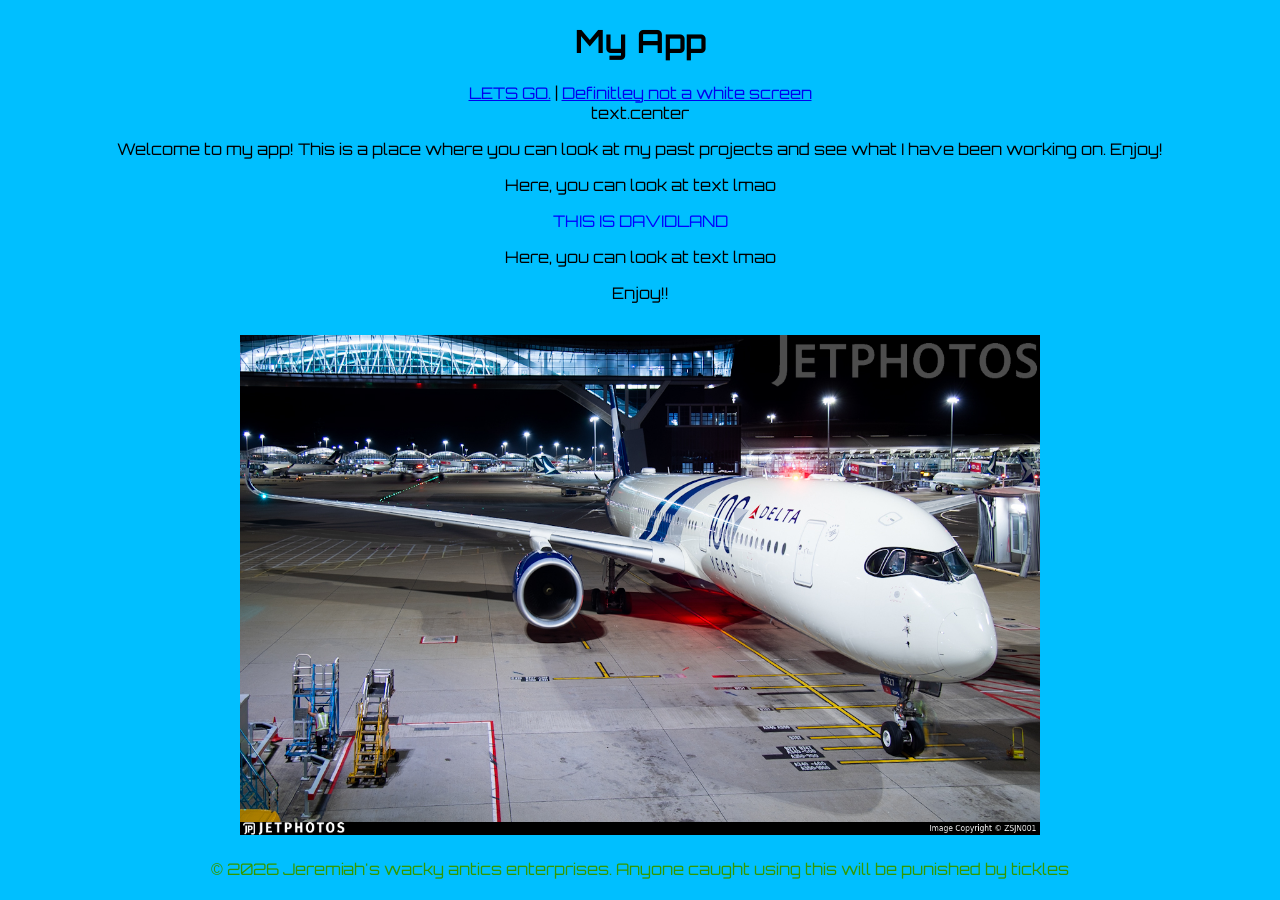
<file: index.html>
<!doctype html>
<html lang="en">
<head>
  <meta charset="utf-8" />

  <link rel="stylesheet" href="styles.css">
  <link rel="preconnect" href="https://fonts.googleapis.com">
<link rel="preconnect" href="https://fonts.gstatic.com" crossorigin>
<link href="https://fonts.googleapis.com/css2?family=Orbitron:wght@400..900&display=swap" rel="stylesheet">
<link rel="icon" href="image/istockphoto-1176408132-612x612.jpg" type="image/x-icon"

  <meta name="viewport" content="width=device-width,initial-scale=1" />
  <title>Quackity Quack Quack</title>

</head>
<body>
  <header>
    <h1>My App</h1>
    <nav>
      <a href="project.html">LETS GO.</a> |
      <a href="SECRET.html">Definitley not a white screen</a>
      

    </nav>
  </header>

  <main>
    text.center
    <p>Welcome to my app! This is a place where you can look at my past projects and see what I have been working on. Enjoy!</p>
    <p>Here, you can look at text lmao </p>
    
    <p class="blue">THIS IS DAVIDLAND</p>
    <p>Here, you can look at text lmao </p>
  </main>

  <div>
    <p>Enjoy!!</p>
  </div>
</body>
</html>
<footer style="margin-top:2rem;text-align:center;">
    <a href="about.html" title="About">
      <img src="image/785939_1781526266.jpg"alt="About My App" style="height:500px;border:0;vertical-align:middle;">
    </a>
    <p style="margin:1.5rem 0 0;font: size 0.2em;color:#390
    ">© 2026 Jeremiah's wacky antics enterprises. Anyone caught using this will be punished by tickles</p>
  </footer>
</body>
</html>
</file>
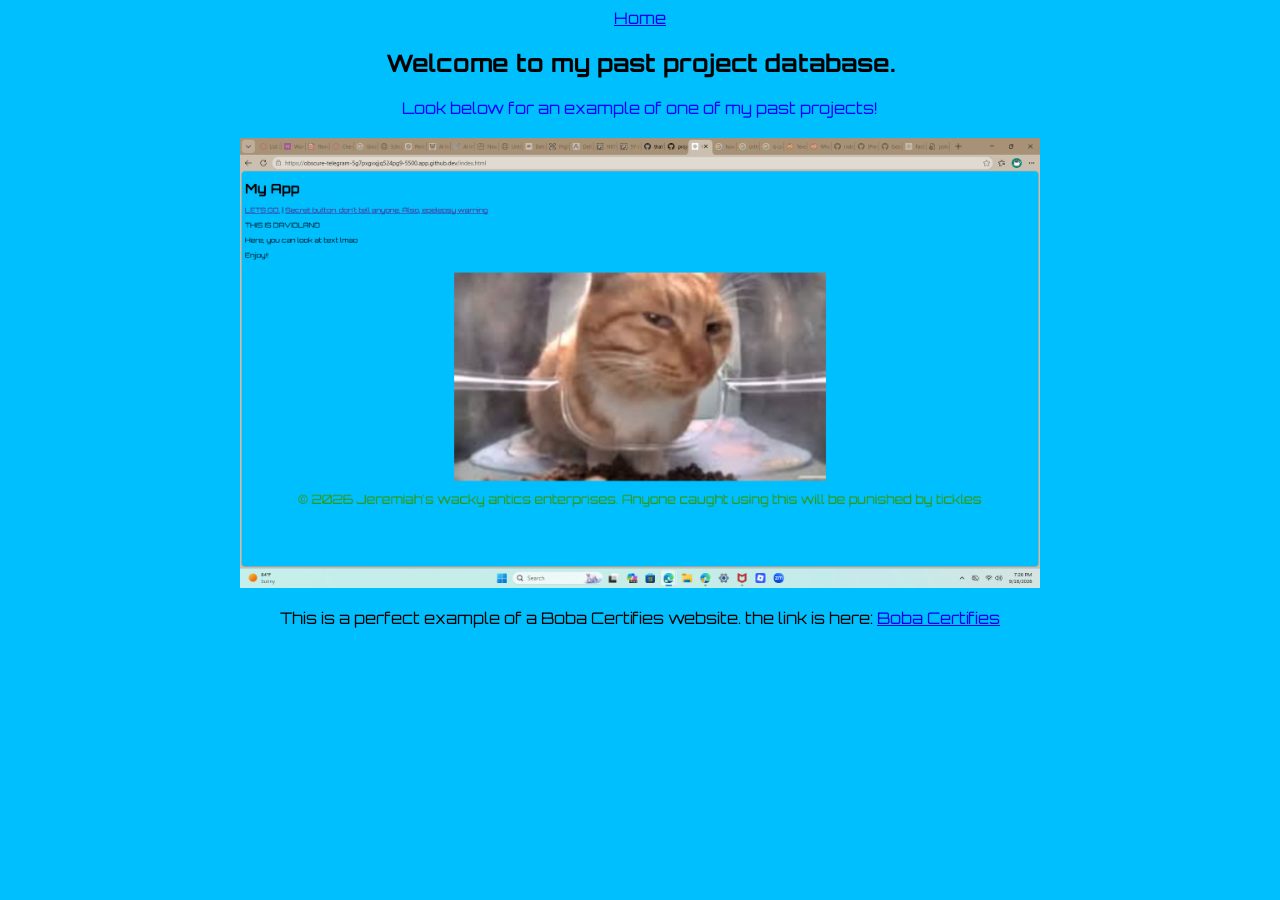
<file: project.html>
<!doctype html>
<html lang="en">
<head>
  <meta charset="utf-8" />
  <meta name="viewport" content="width=device-width,initial-scale=1" />
  <title>Project - Fact Generator</title>
  <link rel="stylesheet" href="styles.css">
  <link rel="preconnect" href="https://fonts.googleapis.com">
  <link rel="preconnect" href="https://fonts.gstatic.com" crossorigin>
  <link href="https://fonts.googleapis.com/css2?family=Orbitron:wght@400..900&display=swap" rel="stylesheet">
</head>
<body>
  <header><a href="index.html">Home</a></header>
  <main>
    <h2>Welcome to my past project database.</h2>
    <p class="blue">Look below for an example of one of my past projects!</p>
    
    
    </div>

    <div class="response" id="response"></div>
    <img src="image/Screenshot (10).png" alt="Project screenshot" style="max-width:100%; height:auto; display:block; margin:20px auto;">
    <p>This is a perfect example of a Boba Certifies website.
      the link is here: <a href="that1dude1988.github.io/bob-certifies/">Boba Certifies</a></p>
    </main>
  </main>
</body>
</html>
</file>
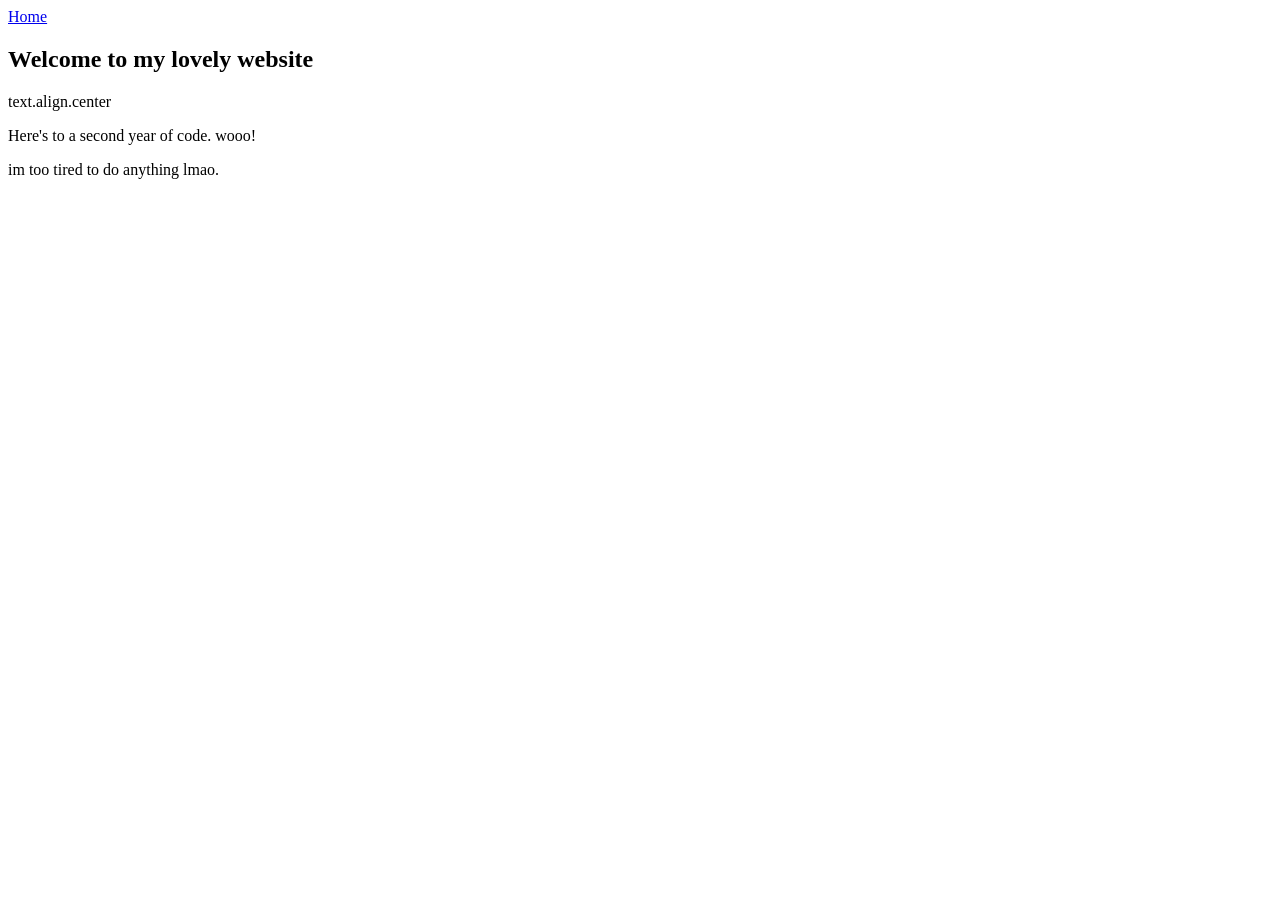
<file: SECRET.html>
<!doctype html>
<html lang="en">
<head>
  <meta charset="utf-8" />
  <meta name="viewport" content="width=device-width,initial-scale=1" />
  <title>Projects</title>
  <body>
  <header><a href="index.html">Home</a></header>
  <main>
    <h2>Welcome to my lovely website</h2>
    text.align.center
    <p>Here's to a second year of code. wooo!</p>
     </div>
    <p>im too tired to do anything lmao.</p>
  </main>
</body>
</html>
</file>
<file: styles.css>
.blue {
    color: blue;
}

.blue:hover {
    transform: scale(1.2);
    color: white;
    transition: all 0.2s ease;
}

body{
    background-color: deepskyblue;
    font-family: "Orbitron", sans-serif;
    text-align: center;
}

main {
    text-align: center;
}

img{
    width: 800px;
    height: 800px;
    margin: 0 auto;
}
</file>
